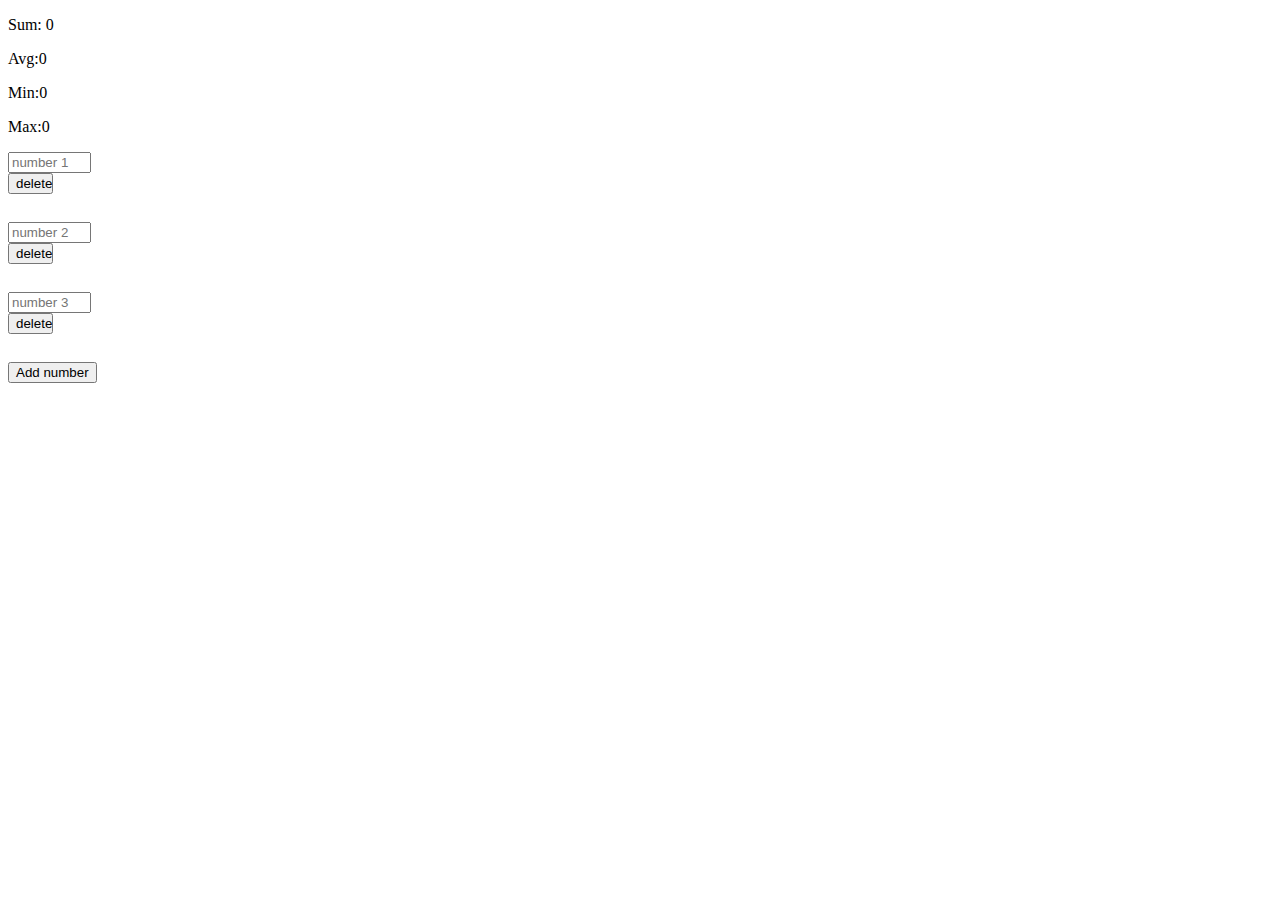
<file: projekt1/index.html>
<!DOCTYPE html>
<html lang="en">
<head>
    <meta charset="UTF-8">
    <meta name="viewport" content="width=device-width, initial-scale=1.0">
    <title>Document</title>
</head>
<body>
    <div class="content">
        <div class="results">
            <p>Sum: <span id="sum">0</span></p>
            <p>Avg:<span id="avg">0</span></p>
            <p>Min:<span id="min">0</span></p>
            <p>Max:<span id="max">0</span></p>
        </div>
        <div class="numbers" style="display:flex; flex-flow: column wrap; width:150px;">
            <input type="number" id="n1" placeholder="number 1"><button class="delete_button" id="del1">delete</button><br>
            <input type="number" id="n2" placeholder="number 2"><button class="delete_button" id="del2">delete</button><br>
            <input type="number" id="n3" placeholder="number 3"><button class="delete_button" id="del3">delete</button><br>
        </div>
        <button id="add_number_button">Add number</button>
    </div>
    <script type="text/javascript" src="script.js"></script>
</body>
</html>
</file>
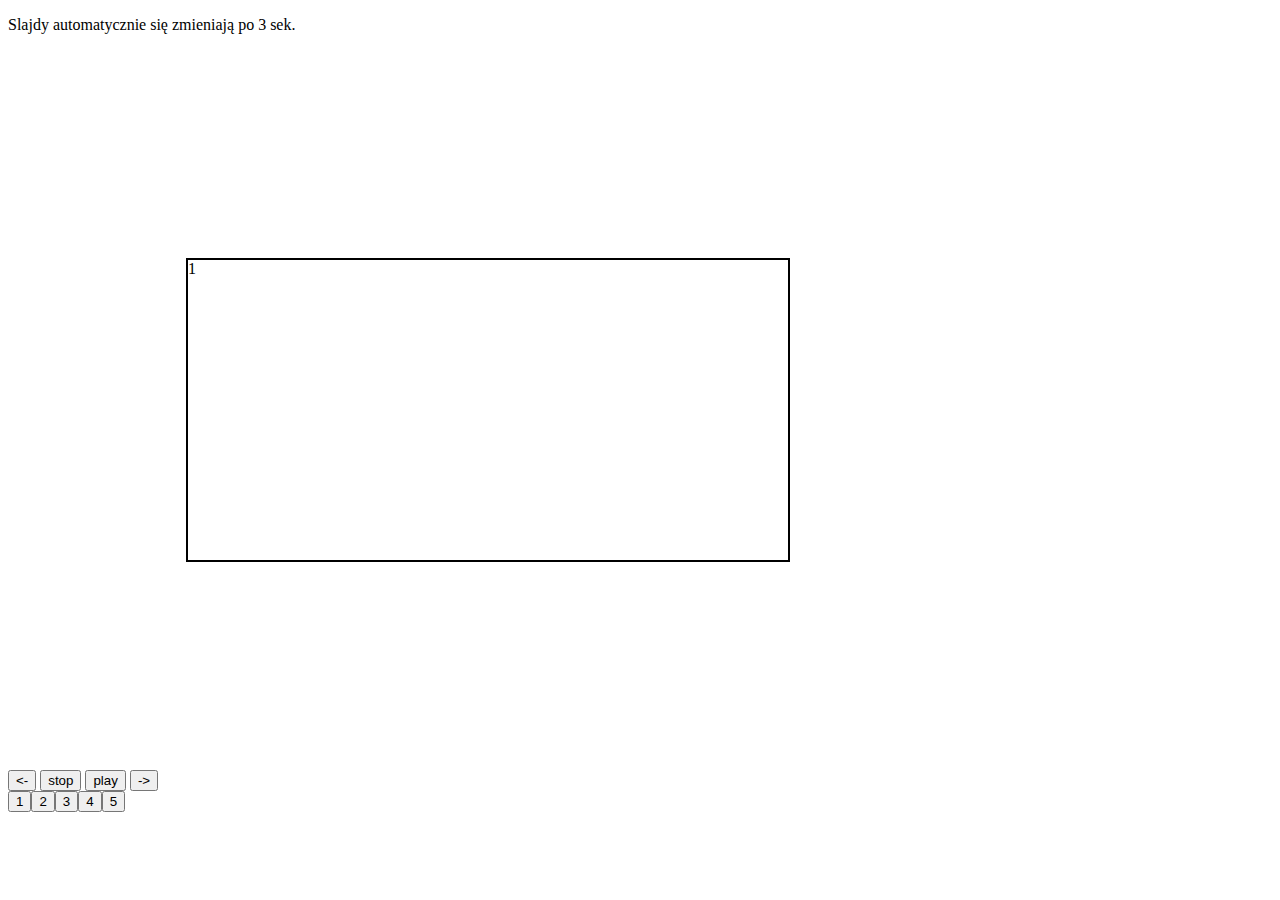
<file: projekt2/index.html>
<!DOCTYPE html>
<html lang="en">
<head>
    <meta charset="UTF-8">
    <meta name="viewport" content="width=device-width, initial-scale=1.0">
    <link rel="stylesheet" href="style.css">
</head>
<body>
<p>Slajdy automatycznie się zmieniają po 3 sek.</p>
    <div id="content">
        <div class="slide main_slide" id="slide1">1</div>
        <div class="slide sub_slide" id="slide2">2</div>
        <div class="slide" id="slide3">3</div>
        <div class="slide" id="slide4">4</div>
        <div class="slide" id="slide5">5</div>
    </div>
    <div>
        <button id="prev"><-</button>
        <button id="stop">stop</button>
        <button id="play">play</button>
        <button id="next">-></button>
    </div>
    <div id="eachButtonsDiv">
        
    </div>
    
    


    
<script type="text/javascript" src="script.js"></script>
</body>
</html>
</file>
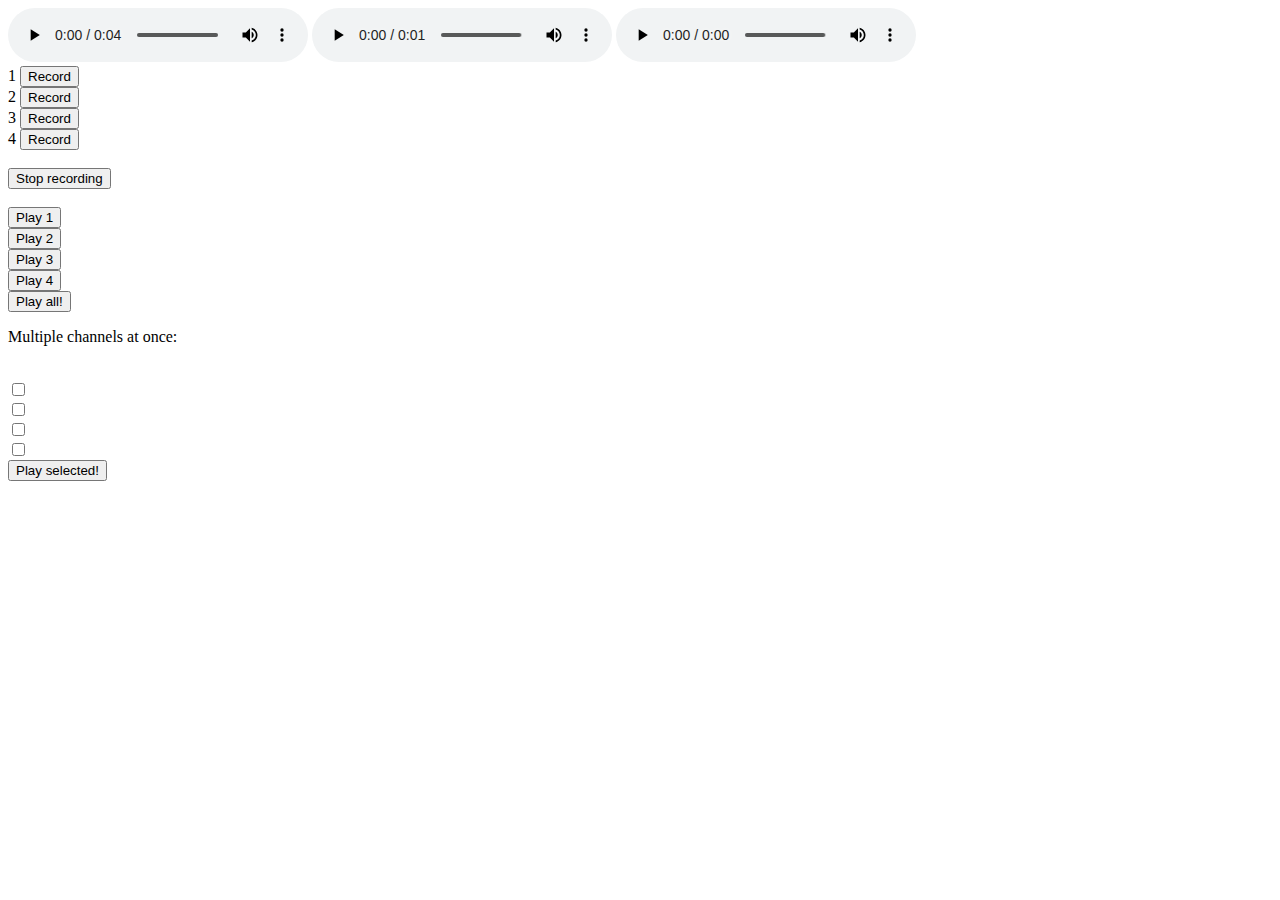
<file: projekt3/index.html>
<!DOCTYPE html>
<html lang="en">
<head>
    <meta charset="UTF-8">
    <meta name="viewport" content="width=device-width, initial-scale=1.0">
    <title>Document</title>
</head>
<body>
    <audio src="./sounds/sound1.wav" id="sound1" controls></audio>
    <audio src="./sounds/sound2.wav" id="sound2" controls></audio>
    <audio src="./sounds/sound3.wav" id="sound3" controls></audio>

    <br>    
    <span id="channel1">1</span>
    <button class="recording_button" id="record1">Record</button><br>

    <span id="channel2">2</span>
    <button class="recording_button" id="record2">Record</button><br>

    <span id="channel3">3</span>
    <button class="recording_button" id="record3">Record</button><br>

    <span id="channel4">4</span>
    <button class="recording_button" id="record4">Record</button><br>

    <br>
    <button id="stop_recording">Stop recording</button><br>
    <br>
    <button class="play_button" id="play1">Play 1</button><br>
    <button class="play_button" id="play2">Play 2</button><br>
    <button class="play_button" id="play3">Play 3</button><br>
    <button class="play_button" id="play4">Play 4</button><br>
    <button id="play_all">Play all!</button><br>
    <p>Multiple channels at once:</p><br>
    <input type="checkbox" name="multiple_channels" value="1"><br>
    <input type="checkbox" name="multiple_channels" value="2"><br>
    <input type="checkbox" name="multiple_channels" value="3"><br>
    <input type="checkbox" name="multiple_channels" value="4"><br>
    <button id="play_selected">Play selected!</button><br>



    <script type='text/javascript' src="script.js"></script>
</body>
</html>
</file>
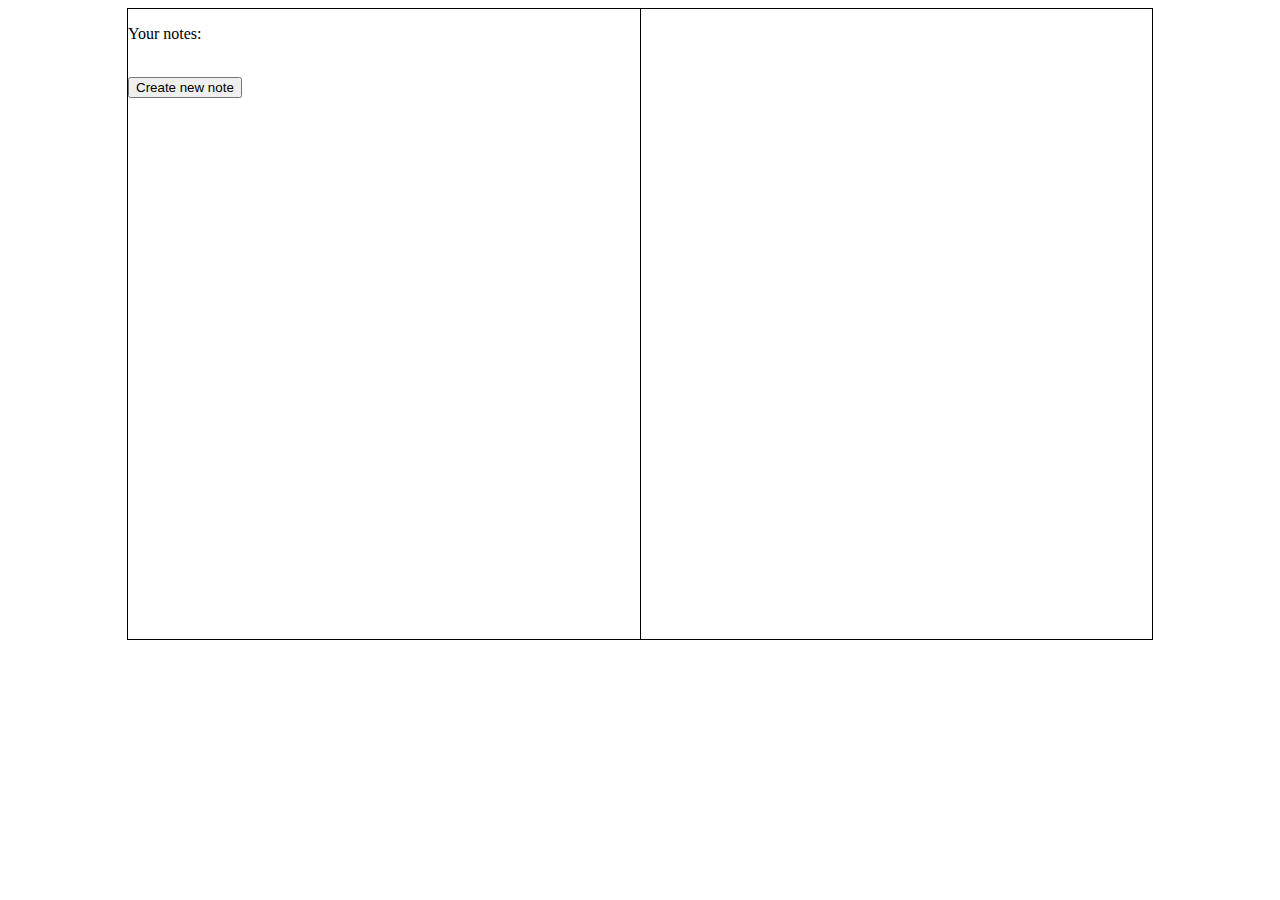
<file: projekt4/index.html>
<!DOCTYPE html>
<html lang="en">
<head>
    <meta charset="UTF-8">
    <meta name="viewport" content="width=device-width, initial-scale=1.0">
    <link rel="stylesheet" href="style.css">
    <title>Document</title>
</head>
<body>
    <div class="content">
        <div class="multiple_notes_box">
            <p>Your notes:</p><br>
            <div class="notes">
                
            </div>
            <button id="new_note">Create new note</button>
        </div>
        <div class="single_note_box">
<!-- new note start -->
            <!-- <div id="new_note_div">
                <div id="sub_title_div">
                    <input type="text" id="new_note_title">
                    <div id="pin_div">
                        <label>pin</label>
                        <input type="checkbox" name="pin" id="new_note_pin">
                    </div>
                </div>

                <hr>

                <textarea id="new_note_content">
                </textarea>

                <hr>

                <div id="additionals_div">
                    <div id="color_div">
                        <label>color (hex):</label>
                        <input type="text" id="new_note_color">
                    </div>
                    <button id="new_note_save">Save</button>
                </div>
            </div> -->
<!-- new note end  -->
        </div>
    </div>
    <script type="text/javascript" src="script.js"></script>
</body>
</html>
</file>
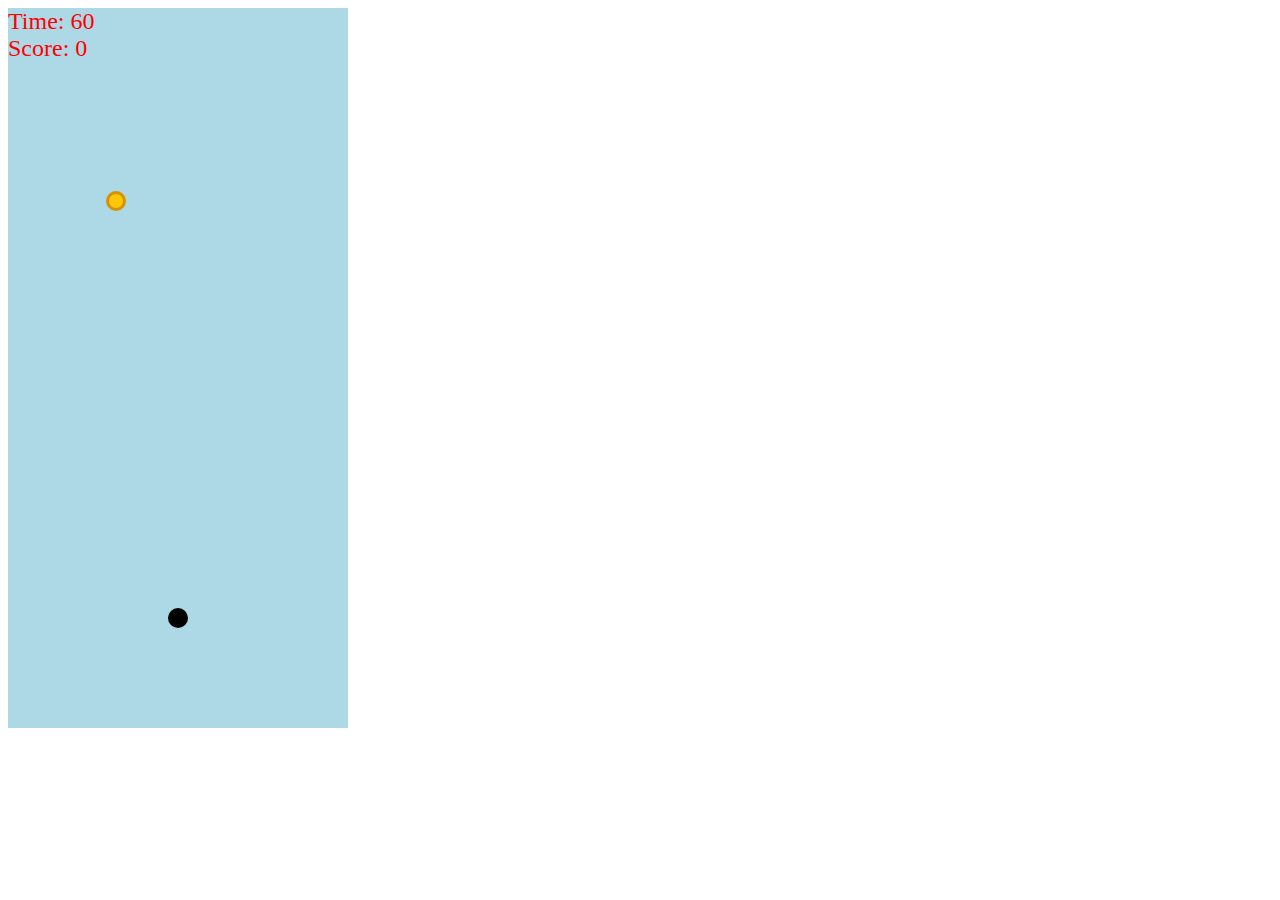
<file: projekt6/index.html>
<!DOCTYPE html>
<html lang="en">
<head>
    <meta charset="UTF-8">
    <meta name="viewport" content="width=device-width, initial-scale=1.0">
    <link rel="stylesheet" href="style.css">
    <title>Document</title>
</head>
<body>
    <div id="scoreBox">
        Time: <span id="time"></span><br>
        Score: <span id="score"></span>
    </div>
    <div id="field">
        <div id="ball"></div>
        <div id="hole"></div>
    </div>
    <script type="text/javascript" src="script.js"></script>
</body>
</html>
</file>
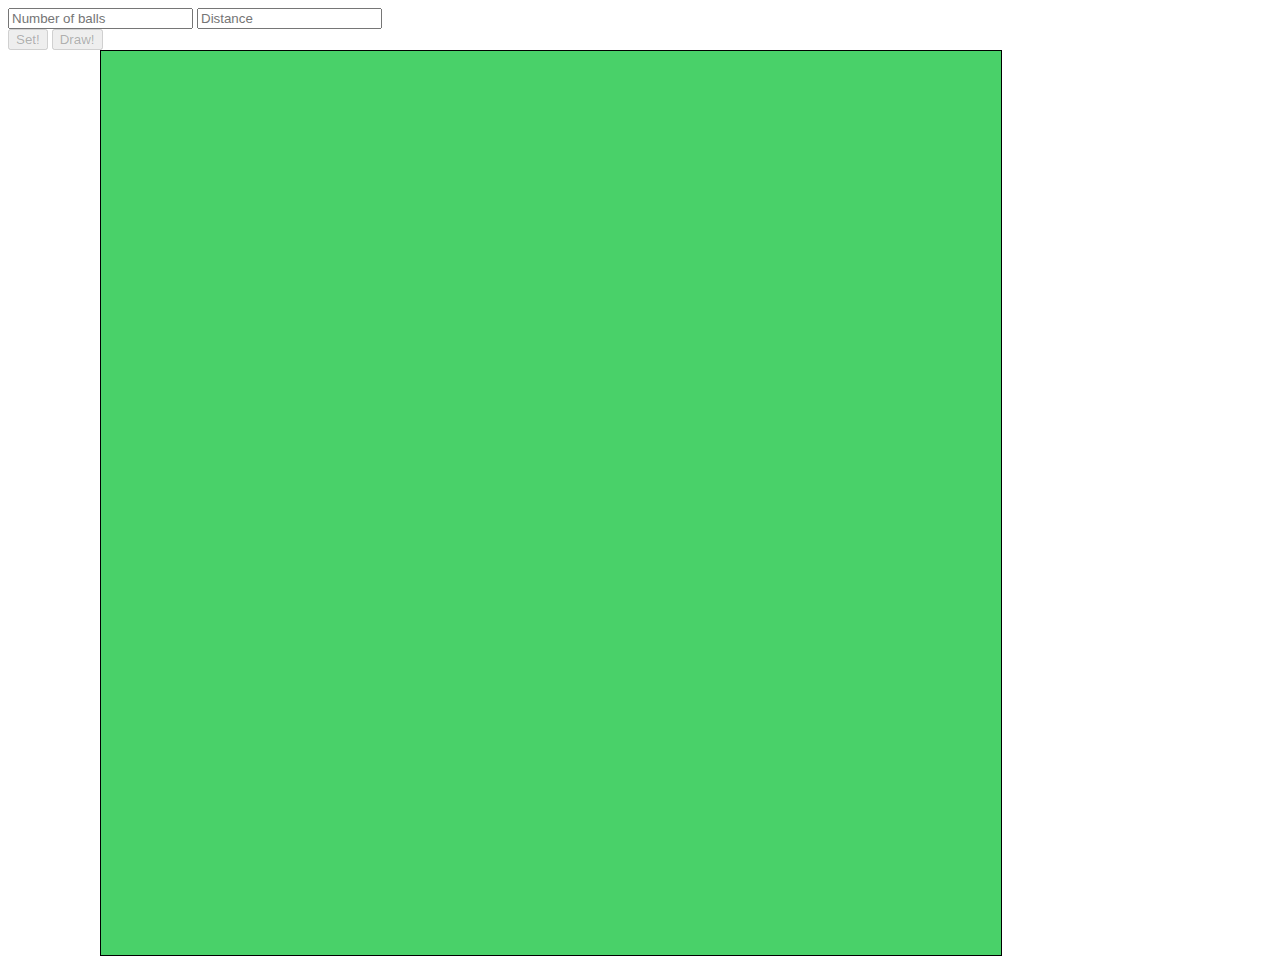
<file: projekt8/index.html>
<!DOCTYPE html>
<html lang="en">
<head>
    <meta charset="UTF-8">
    <meta name="viewport" content="width=device-width, initial-scale=1.0">
    <link rel="stylesheet" href="style.css">
    <title>Document</title>
</head>
<body>
    
    <input id="xValue" type="number" placeholder="Number of balls">
    <input id="yValue" type="number" placeholder="Distance">
    <br>
    <button id="init">Set!</button>
    <button id="draw">Draw!</button>
    <!-- <button id="start" class="btn">START</button>
    <button id="resetbtn" class="btn">RESET</button> -->
    <div class="canvasDiv">
        <canvas id="canva" width="900" height="900">

        </canvas>
    </div>
    
    <script type="text/javascript" src="script.js"></script>
</body>
</html>
</file>
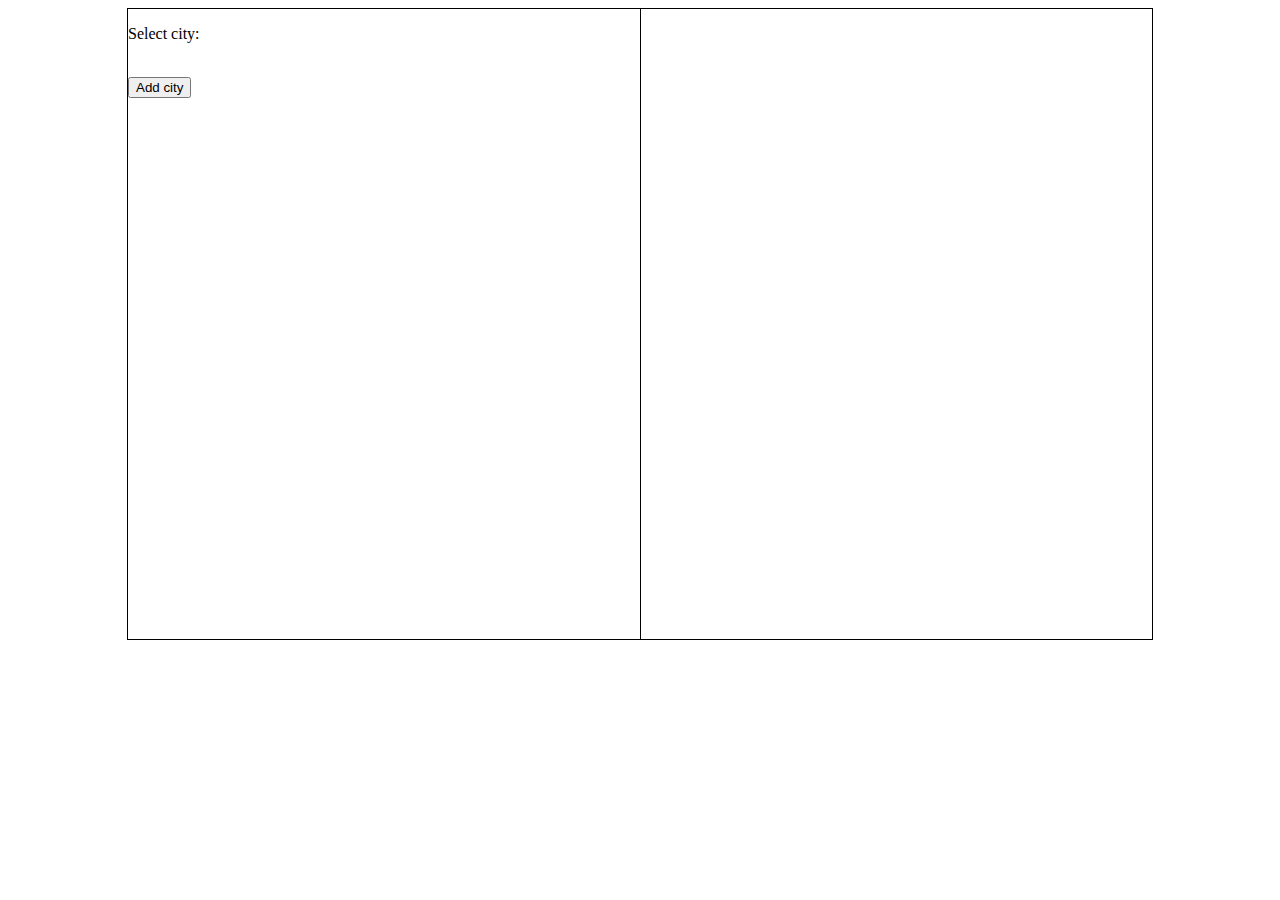
<file: projekt9/index.html>
<!DOCTYPE html>
<html lang="en">
<head>
    <meta charset="UTF-8">
    <meta name="viewport" content="width=device-width, initial-scale=1.0">
    <link rel="stylesheet" href="style.css">
    <title>Document</title>
</head>
<body>
    <div class="content">
        <div class="multiple_cities_box">
            <p>Select city:</p><br>
            <div class="cities">
                
            </div>
            <button id="new_city">Add city</button>
        </div>
        <div class="single_city_box">

        </div>
    </div>
    <script type="text/javascript" src="script.js"></script>
</body>
</html>
</file>
<file: projekt2/style.css>
.slide{
    border: 2px solid black;
    width:100px;
    height:50px;
    margin-left:50px;
    display:none;
    transition: all 1s, visibility 0s, opacity 0.5s linear;
}

#content{
    height:80vh;
    display:flex;
    justify-content: center;
    align-items: center;
}

.main_slide{
    display:flex !important;
    width:600px;
    height:300px;    
}

.sub_slide{
    display:flex !important;
    width:300px;
    height:150px;
    opacity: 0;
}











/* ----- PONIŻEJ NIEUŻYWANE, MOŻE POTEM SIĘ PRZYDADZĄ ----- */






.slide_left{
    display:flex !important;
    animation-name: slide-left;
    animation-fill-mode:forwards;
    animation-duration: 2s;
    animation-timing-function: ease-in-out;
}

.slide_left_to_main{
    display:flex !important;
    animation-name: slide-left-to-main;
    animation-fill-mode:forwards;
    animation-duration: 2s;
    animation-timing-function: ease-in-out;
}

/* ----- KEYFRAMES ----- */

@keyframes slide-left{
    0%{
        transform: translateX(0);
        
    }
    100%{
        transform: translateX(-300px);
        transform: scale( 0.5);
    }
}

@keyframes slide-left-to-main{
    0%{
        transform: translateX(0);
        
    }
    100%{
        transform: translateX(-300px);
        transform: scale( 1.5);
    }
}
</file>
<file: projekt4/style.css>
.content{
    border:1px solid black;
    display:flex;
    margin:auto;
    width:1024px;
    height:70vh;
}

.multiple_notes_box{
    width:50%;
    height:100%;
    border-right:1px solid black;
}

.single_note_box{
    display:flex;
    justify-content: center;
    align-items: center;
    width:50%;
    height:100%;
}

.notes{
    overflow-y: auto;
    overflow-x: hidden;
    max-height:60vh;
}

#new_note_div{
    border: 1px solid black;
    height:325px;
    width:400px;
}

#sub_title_div{
    display:flex;
    flex-direction:row;
    flex-wrap: wrap;
}

#new_note_title{
    width:370px;
    margin: 0;
    padding: 0;
    border:0;
    border-right:1px solid black;
    font-size:24px;
    height:55px;
}

#pin_div{
    margin-left:4px;
    width:25px;
    height:55px;
    display:flex;
    flex-direction: column;
}

#new_note_content{
    width:400px;
    margin: 0;
    padding: 0;
    border:0;
    border-top:1px solid black;
    border-bottom:1px solid black;
    font-size:16px;
    height:240px;
    resize:none;
    padding-top:5px;
}

#additionals_div{
    width:95%;
    height:20px;
    display:flex;
    flex-direction:row;
    justify-content:space-between;
    margin-left:3px;
    
}

#new_note_color{
    width:120px;
    margin: 0;
    padding: 0;
    font-size:16px;
    height:15px;
}

#new_note_save{
    
    width:40px;
    margin: 0;
    padding: 0;
    font-size:14px;
    height:20px;
}

hr{
    margin: 0;
    padding: 0;
}

.listedNote{
    width:100%;
    border:1px solid black;
}
</file>
<file: projekt6/style.css>
#field{
    position:absolute;
    margin:0;
    padding:0;
    width:340px;
    height:720px;
    background-color:lightblue;
}

#ball{
    box-sizing: border-box;
    position:absolute;
    height:20px;
    width:20px;
    background-color: #ffc60a;
    border:3px solid #d69200;
    border-radius: 50%;
}

#hole{
    position:absolute;
    left:160px;
    top:600px;
    height:20px;
    width:20px;
    background-color: black;
    border-radius: 50%;
}

#scoreBox{
    color:red;
    position:absolute;
    z-index: 1;
    font-size:24px;
}
</file>
<file: projekt8/style.css>
.canvasDiv{
    background-color: #49d169;
    left:100px;
    top:50px;
    position:absolute;
    border:1px solid black;
}
</file>
<file: projekt9/style.css>
.content{
    border:1px solid black;
    display:flex;
    margin:auto;
    width:1024px;
    height:70vh;
}

.multiple_cities_box{
    width:50%;
    height:100%;
    border-right:1px solid black;
}

.single_city_box{
    display:flex;
    justify-content: center;
    align-items: center;
    width:50%;
    height:100%;
}

.cities{
    overflow-y: auto;
    overflow-x: hidden;
    max-height:60vh;
}

.new_city_div{
    border: 1px solid black;
    height:80px;
    width:400px;
    margin-bottom:50%;
    padding:0;
}

#city_div{
    border: 1px solid black;
    display:flex;
    flex-wrap: wrap;
    flex-direction: row;
    height:325px;
    width:400px;
}


#new_city_name{
    width:100%;
    margin: 0;
    padding: 0;
    border:0;
    font-size:24px;
    height:55px;
    border-bottom: 1px solid black;
}

#name_div{
    width:100%;
    height:79px;
    border-bottom:1px solid black;
}

#stats_div{
    width:40%;
    height:185px;
    
}

#picture_div{
    width:60%;
    height:185px;
    display:flex;
    justify-content: center;
    background-color:aquamarine;
    
}


#additionals_div{
    width:100%;
    height:60px;
}

#additionals_div{
    width:95%;
    height:20px;
    display:flex;
    flex-direction:row;
    justify-content:space-between;
    margin-left:3px;
    
}

#new_city_save{
    
    width:40px;
    margin: 0;
    padding: 0;
    font-size:14px;
    height:20px;
}

hr{
    margin: 0;
    padding: 0;
}

.listed_city{
    width:100%;
    border:1px solid black;
}
</file>
